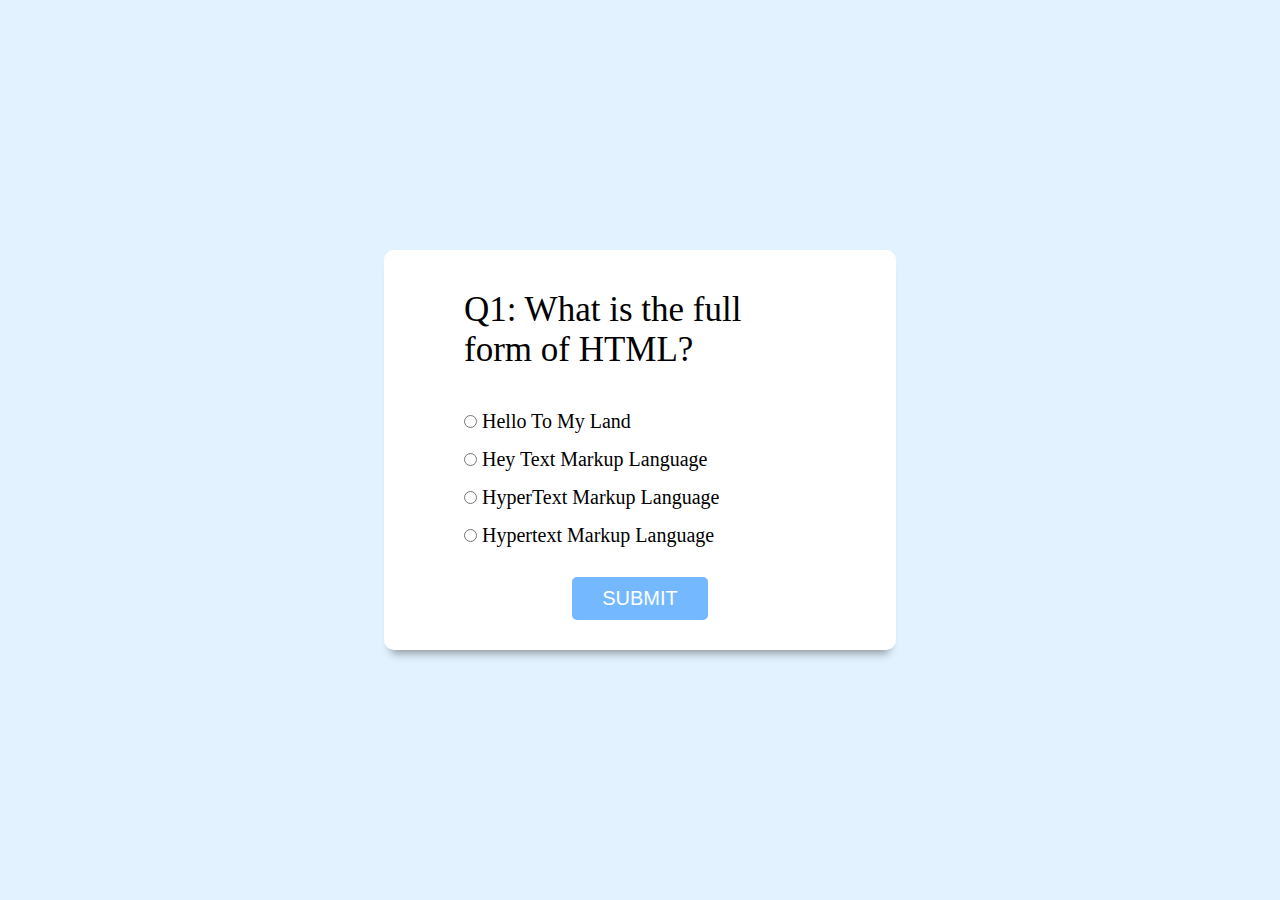
<file: level1/level1.html>
<!DOCTYPE html>
<html lang="en">
<head>
    <meta charset="UTF-8">
    <meta http-equiv="X-UA-Compatible" content="IE=edge">
    <meta name="viewport" content="width=device-width, initial-scale=1.0">
    <title>Document</title>
    <link rel="stylesheet" href="level1.css">
</head>
<body>
    <div class="main-div">
        <div class="inner-div">
            <h2 class="question">Question Come Here</h2>
            <ul>
                <li>
                    <input type="radio" name="answer" id="ans1" class="answer">
                    <label for="ans1" id="option1">Answer Option 1</label>
                </li>
                <li>
                    <input type="radio" name="answer" id="ans2" class="answer">
                    <label for="ans2" id="option2">Answer Option 2</label>
                </li>
                <li>
                    <input type="radio" name="answer" id="ans3" class="answer">
                    <label for="ans3" id="option3">Answer Option 3</label>
                </li>
                <li>
                    <input type="radio" name="answer" id="ans4" class="answer">
                    <label for="ans4" id="option4">Answer Option 4</label>
                </li>
            </ul>
            <button id="submit">submit</button>
            <div id="showScore" class="scoreArea"></div>
        </div>
    </div>
    <script src="level1.js"></script>
</body>
</html>
</file>
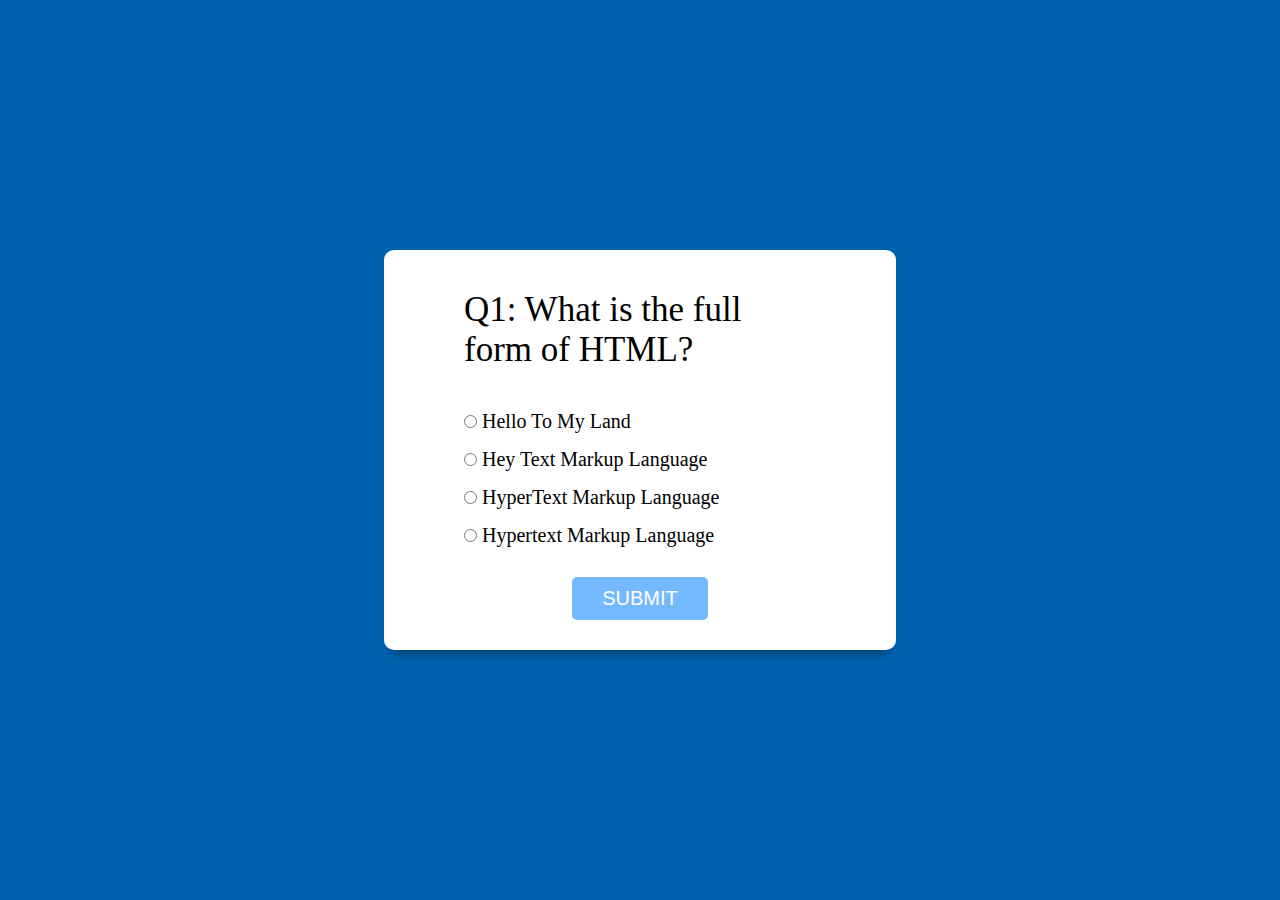
<file: level2/level2.html>
<!DOCTYPE html>
<html lang="en">
<head>
    <meta charset="UTF-8">
    <meta http-equiv="X-UA-Compatible" content="IE=edge">
    <meta name="viewport" content="width=device-width, initial-scale=1.0">
    <title>Document</title>
    <link rel="stylesheet" href="level2.css">
</head>
<body>
    <div class="main-div">
        <div class="inner-div">
            <h2 class="question">Question Come Here</h2>
            <ul>
                <li>
                    <input type="radio" name="answer" id="ans1" class="answer">
                    <label for="ans1" id="option1">Answer Option 1</label>
                </li>
                <li>
                    <input type="radio" name="answer" id="ans2" class="answer">
                    <label for="ans2" id="option2">Answer Option 2</label>
                </li>
                <li>
                    <input type="radio" name="answer" id="ans3" class="answer">
                    <label for="ans3" id="option3">Answer Option 3</label>
                </li>
                <li>
                    <input type="radio" name="answer" id="ans4" class="answer">
                    <label for="ans4" id="option4">Answer Option 4</label>
                </li>
            </ul>
            <button id="submit">submit</button>
            <div id="showScore" class="scoreArea"></div>
        </div>
    </div>
    <script src="level2.js"></script>
</body>
</html>
</file>
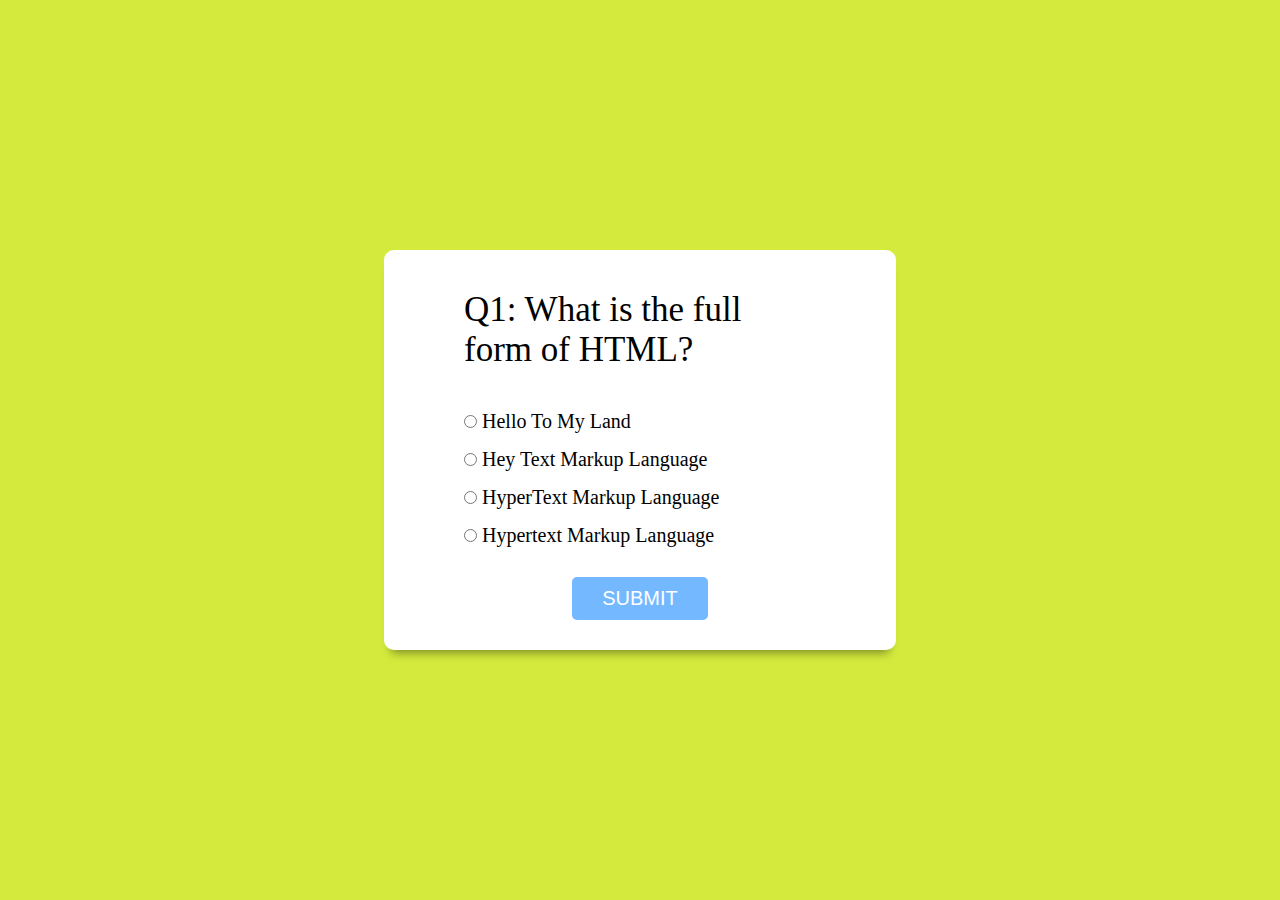
<file: level3/level3.html>
<!DOCTYPE html>
<html lang="en">
<head>
    <meta charset="UTF-8">
    <meta http-equiv="X-UA-Compatible" content="IE=edge">
    <meta name="viewport" content="width=device-width, initial-scale=1.0">
    <title>Document</title>
    <link rel="stylesheet" href="level3.css">
</head>
<body>
    <div class="main-div">
        <div class="inner-div">
            <h2 class="question">Question Come Here</h2>
            <ul>
                <li>
                    <input type="radio" name="answer" id="ans1" class="answer">
                    <label for="ans1" id="option1">Answer Option 1</label>
                </li>
                <li>
                    <input type="radio" name="answer" id="ans2" class="answer">
                    <label for="ans2" id="option2">Answer Option 2</label>
                </li>
                <li>
                    <input type="radio" name="answer" id="ans3" class="answer">
                    <label for="ans3" id="option3">Answer Option 3</label>
                </li>
                <li>
                    <input type="radio" name="answer" id="ans4" class="answer">
                    <label for="ans4" id="option4">Answer Option 4</label>
                </li>
            </ul>
            <button id="submit">submit</button>
            <div id="showScore" class="scoreArea"></div>
        </div>
    </div>
    <script src="level3.js"></script>
</body>
</html>
</file>
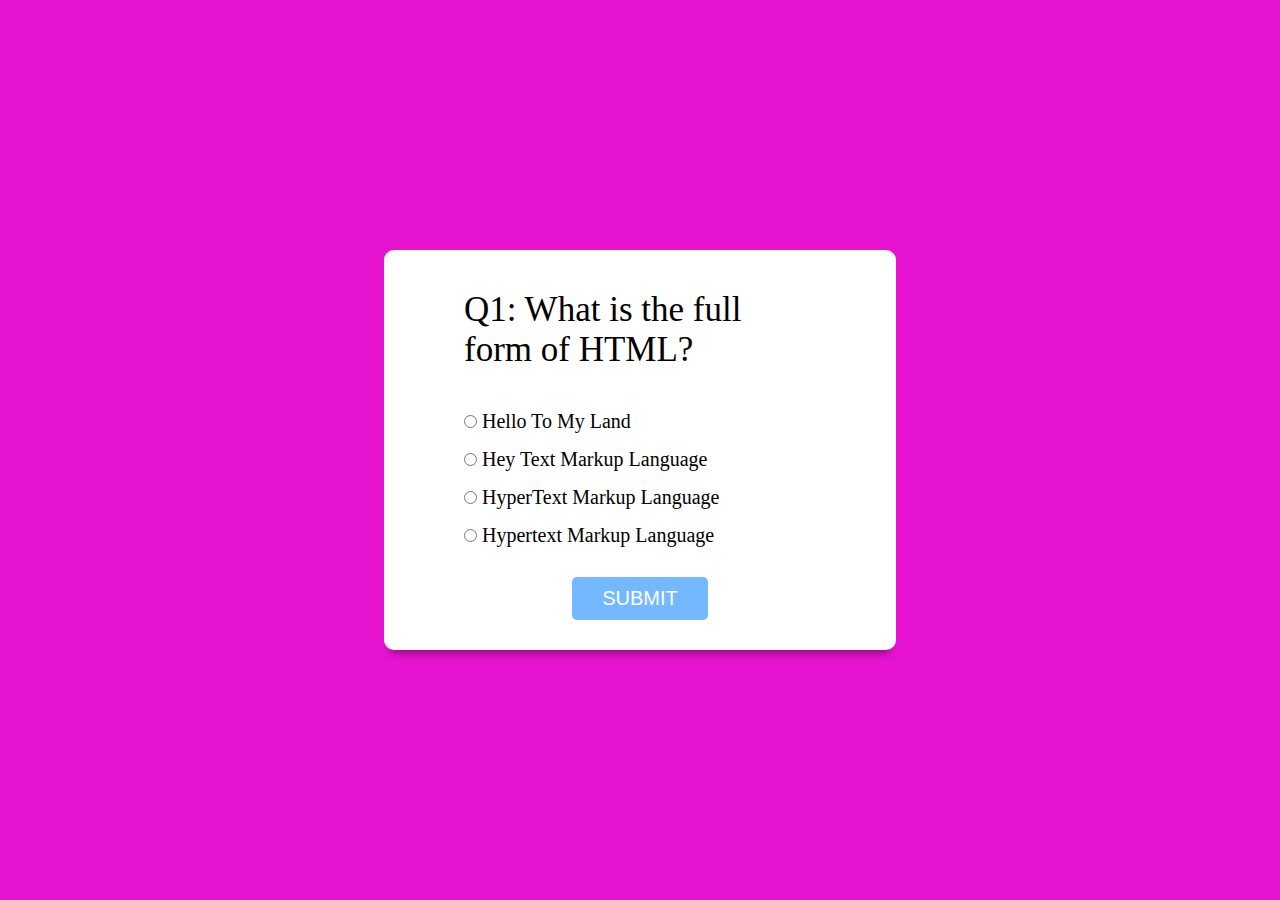
<file: level4/level4.html>
<!DOCTYPE html>
<html lang="en">
<head>
    <meta charset="UTF-8">
    <meta http-equiv="X-UA-Compatible" content="IE=edge">
    <meta name="viewport" content="width=device-width, initial-scale=1.0">
    <title>Document</title>
    <link rel="stylesheet" href="level4.css">
</head>
<body>
    <div class="main-div">
        <div class="inner-div">
            <h2 class="question">Question Come Here</h2>
            <ul>
                <li>
                    <input type="radio" name="answer" id="ans1" class="answer">
                    <label for="ans1" id="option1">Answer Option 1</label>
                </li>
                <li>
                    <input type="radio" name="answer" id="ans2" class="answer">
                    <label for="ans2" id="option2">Answer Option 2</label>
                </li>
                <li>
                    <input type="radio" name="answer" id="ans3" class="answer">
                    <label for="ans3" id="option3">Answer Option 3</label>
                </li>
                <li>
                    <input type="radio" name="answer" id="ans4" class="answer">
                    <label for="ans4" id="option4">Answer Option 4</label>
                </li>
            </ul>
            <button id="submit">submit</button>
            <div id="showScore" class="scoreArea"></div>
        </div>
    </div>
    <script src="level4.js"></script>
</body>
</html>
</file>
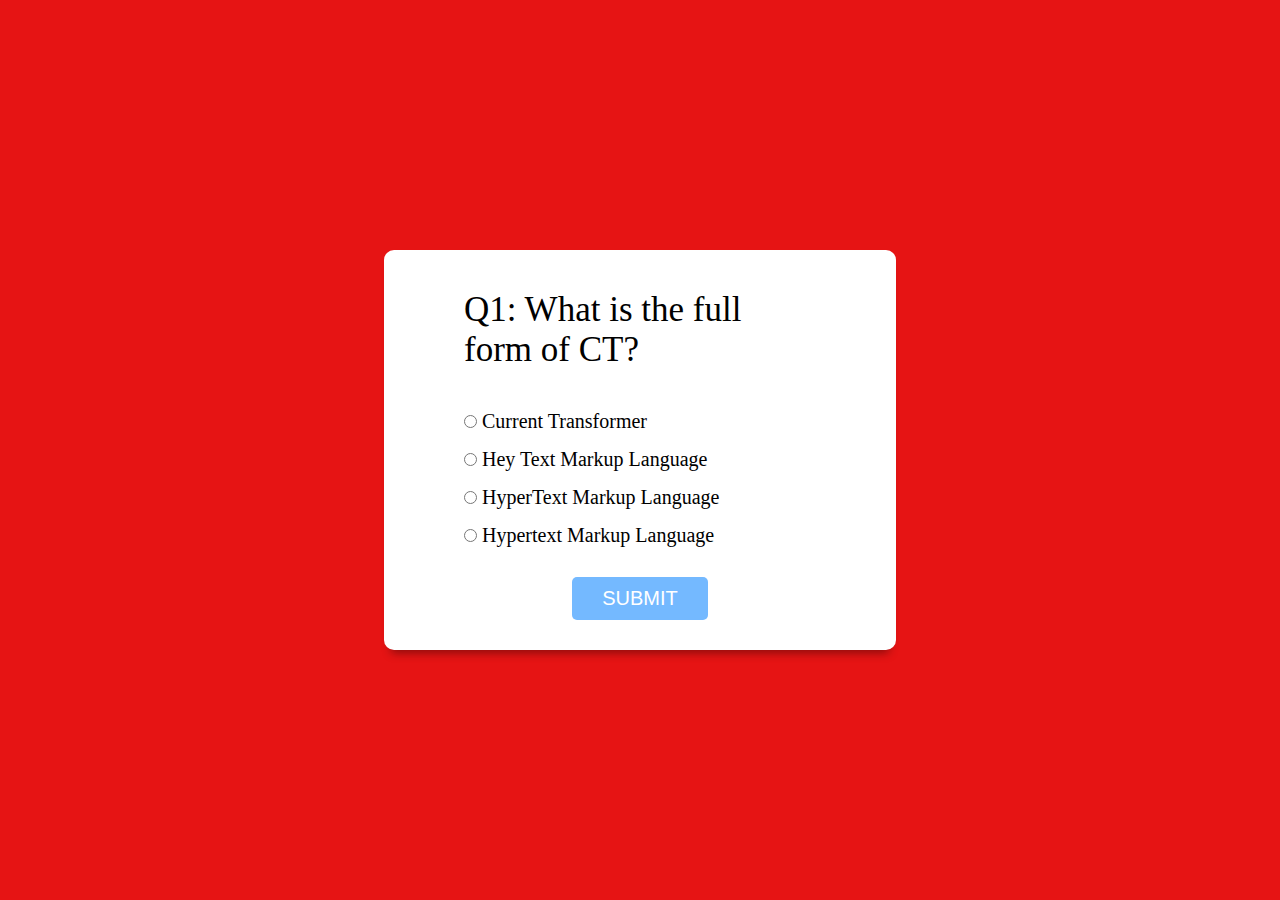
<file: level5/level5.html>
<!DOCTYPE html>
<html lang="en">
<head>
    <meta charset="UTF-8">
    <meta http-equiv="X-UA-Compatible" content="IE=edge">
    <meta name="viewport" content="width=device-width, initial-scale=1.0">
    <title>Document</title>
    <link rel="stylesheet" href="level5.css">
</head>
<body>
    <div class="main-div">
        <div class="inner-div">
            <h2 class="question">Question Come Here</h2>
            <ul>
                <li>
                    <input type="radio" name="answer" id="ans1" class="answer">
                    <label for="ans1" id="option1">Answer Option 1</label>
                </li>
                <li>
                    <input type="radio" name="answer" id="ans2" class="answer">
                    <label for="ans2" id="option2">Answer Option 2</label>
                </li>
                <li>
                    <input type="radio" name="answer" id="ans3" class="answer">
                    <label for="ans3" id="option3">Answer Option 3</label>
                </li>
                <li>
                    <input type="radio" name="answer" id="ans4" class="answer">
                    <label for="ans4" id="option4">Answer Option 4</label>
                </li>
            </ul>
            <button id="submit">submit</button>
            <div id="showScore" class="scoreArea"></div>
        </div>
    </div>
    <script src="level5.js"></script>
</body>
</html>
</file>
<file: level1/level1.css>
* {
  margin: 0;
  padding: 0;
  box-sizing: border-box;
}

html {
  font-size: 62.5%;
}

.main-div {
  width: 100vw;
  min-height: 100vh;
  display: grid;
  place-items: center;
  background-color: hsl(206, 92%, 94%);
}


.inner-div{
    width: 40vw;
    background-color: #fff;
    padding: 3rem 8rem;
    border-radius: 1rem;
    box-shadow: 0 1rem 1rem -0.7rem rgba(0,0,0,0.4);
}

.inner-div h2{
    font-size: 3.5rem;
    font-weight: 400;
    margin: 1rem 0 4rem 0;
}

.inner-div li{
    font-size: 2rem;
    margin-top: 1.5rem;
    list-style: none;
}

input{
    cursor: pointer;
}

#submit, .btn{
    padding: 1rem 3rem;
    outline: none;
    font-size: 2rem;
    font-weight: 400;
    display: block;
    margin: auto;
    border: none;
    border-radius: 5px;
    text-transform: uppercase;
    margin-top: 3rem;
    background-color: #74b9ff;
    color: #fff;
    cursor: pointer;

}

#submit:hover{
    background-color: #0984e3;
}



#showScore{
    background-color: #dfe6e9;
    margin-top: 3rem;
    padding: 3rem 4rem;
    box-shadow: 0 1rem 1rem -0.7rem rgba(0,0,0,0.4);

}

#showScore h3{
    font-size: 3rem;
    text-align: center;
}

#showScore .btn{
    cursor: pointer;
    margin-top: 2rem;
    background-color: #55efc4;
}

#showScore .btn:hover{
    background-color: #00b894;
}

.scoreArea{
    display: none;
}


@media (max-width:1000px) {
    .inner-div{
        width: 80vw;
    }
    .inner-div h2{
        font-size: 2.5rem;
    }
    .inner-div li{
        font-size: 1.5rem;
    }
}
</file>
<file: level2/level2.css>
* {
    margin: 0;
    padding: 0;
    box-sizing: border-box;
  }
  
  html {
    font-size: 62.5%;
  }
  
  .main-div {
    width: 100vw;
    min-height: 100vh;
    display: grid;
    place-items: center;
    background-color: hsl(206, 100%, 34%);
  }
  
  
  .inner-div{
      width: 40vw;
      background-color: #fff;
      padding: 3rem 8rem;
      border-radius: 1rem;
      box-shadow: 0 1rem 1rem -0.7rem rgba(0,0,0,0.4);
  }
  
  .inner-div h2{
      font-size: 3.5rem;
      font-weight: 400;
      margin: 1rem 0 4rem 0;
  }
  
  .inner-div li{
      font-size: 2rem;
      margin-top: 1.5rem;
      list-style: none;
  }
  
  input{
      cursor: pointer;
  }
  
  #submit, .btn{
      padding: 1rem 3rem;
      outline: none;
      font-size: 2rem;
      font-weight: 400;
      display: block;
      margin: auto;
      border: none;
      border-radius: 5px;
      text-transform: uppercase;
      margin-top: 3rem;
      background-color: #74b9ff;
      color: #fff;
      cursor: pointer;
  
  }
  
  #submit:hover{
      background-color: #0984e3;
  }
  
  
  
  #showScore{
      background-color: #dfe6e9;
      margin-top: 3rem;
      padding: 3rem 4rem;
      box-shadow: 0 1rem 1rem -0.7rem rgba(0,0,0,0.4);
  
  }
  
  #showScore h3{
      font-size: 3rem;
      text-align: center;
  }
  
  #showScore .btn{
      cursor: pointer;
      margin-top: 2rem;
      background-color: #55efc4;
  }
  
  #showScore .btn:hover{
      background-color: #00b894;
  }
  
  .scoreArea{
      display: none;
  }

  @media (max-width:1000px) {
    .inner-div{
        width: 80vw;
    }
    .inner-div h2{
        font-size: 2.5rem;
    }
    .inner-div li{
        font-size: 1.5rem;
    }
}
</file>
<file: level3/level3.css>
* {
    margin: 0;
    padding: 0;
    box-sizing: border-box;
  }
  
  html {
    font-size: 62.5%;
  }
  
  .main-div {
    width: 100vw;
    min-height: 100vh;
    display: grid;
    place-items: center;
    background-color: hsl(68, 81%, 58%);
  }
  
  
  .inner-div{
      width: 40vw;
      background-color: #fff;
      padding: 3rem 8rem;
      border-radius: 1rem;
      box-shadow: 0 1rem 1rem -0.7rem rgba(0,0,0,0.4);
  }
  
  .inner-div h2{
      font-size: 3.5rem;
      font-weight: 400;
      margin: 1rem 0 4rem 0;
  }
  
  .inner-div li{
      font-size: 2rem;
      margin-top: 1.5rem;
      list-style: none;
  }
  
  input{
      cursor: pointer;
  }
  
  #submit, .btn{
      padding: 1rem 3rem;
      outline: none;
      font-size: 2rem;
      font-weight: 400;
      display: block;
      margin: auto;
      border: none;
      border-radius: 5px;
      text-transform: uppercase;
      margin-top: 3rem;
      background-color: #74b9ff;
      color: #fff;
      cursor: pointer;
  
  }
  
  #submit:hover{
      background-color: #0984e3;
  }
  
  
  
  #showScore{
      background-color: #dfe6e9;
      margin-top: 3rem;
      padding: 3rem 4rem;
      box-shadow: 0 1rem 1rem -0.7rem rgba(0,0,0,0.4);
  
  }
  
  #showScore h3{
      font-size: 3rem;
      text-align: center;
  }
  
  #showScore .btn{
      cursor: pointer;
      margin-top: 2rem;
      background-color: #55efc4;
  }
  
  #showScore .btn:hover{
      background-color: #00b894;
  }
  
  .scoreArea{
      display: none;
  }



  @media (max-width:1000px) {
    .inner-div{
        width: 80vw;
    }
    .inner-div h2{
        font-size: 2.5rem;
    }
    .inner-div li{
        font-size: 1.5rem;
    }
}
</file>
<file: level4/level4.css>
* {
    margin: 0;
    padding: 0;
    box-sizing: border-box;
  }
  
  html {
    font-size: 62.5%;
  }
  
  .main-div {
    width: 100vw;
    min-height: 100vh;
    display: grid;
    place-items: center;
    background-color: hsl(306, 84%, 49%);
  }
  
  
  .inner-div{
      width: 40vw;
      background-color: #fff;
      padding: 3rem 8rem;
      border-radius: 1rem;
      box-shadow: 0 1rem 1rem -0.7rem rgba(0,0,0,0.4);
  }
  
  .inner-div h2{
      font-size: 3.5rem;
      font-weight: 400;
      margin: 1rem 0 4rem 0;
  }
  
  .inner-div li{
      font-size: 2rem;
      margin-top: 1.5rem;
      list-style: none;
  }
  
  input{
      cursor: pointer;
  }
  
  #submit, .btn{
      padding: 1rem 3rem;
      outline: none;
      font-size: 2rem;
      font-weight: 400;
      display: block;
      margin: auto;
      border: none;
      border-radius: 5px;
      text-transform: uppercase;
      margin-top: 3rem;
      background-color: #74b9ff;
      color: #fff;
      cursor: pointer;
  
  }
  
  #submit:hover{
      background-color: #0984e3;
  }
  
  
  
  #showScore{
      background-color: #dfe6e9;
      margin-top: 3rem;
      padding: 3rem 4rem;
      box-shadow: 0 1rem 1rem -0.7rem rgba(0,0,0,0.4);
  
  }
  
  #showScore h3{
      font-size: 3rem;
      text-align: center;
  }
  
  #showScore .btn{
      cursor: pointer;
      margin-top: 2rem;
      background-color: #55efc4;
  }
  
  #showScore .btn:hover{
      background-color: #00b894;
  }
  
  .scoreArea{
      display: none;
  }


  @media (max-width:1000px) {
    .inner-div{
        width: 80vw;
    }
    .inner-div h2{
        font-size: 2.5rem;
    }
    .inner-div li{
        font-size: 1.5rem;
    }
}
</file>
<file: level5/level5.css>
* {
    margin: 0;
    padding: 0;
    box-sizing: border-box;
  }
  
  html {
    font-size: 62.5%;
  }
  
  .main-div {
    width: 100vw;
    min-height: 100vh;
    display: grid;
    place-items: center;
    background-color: hsl(0, 84%, 49%);
  }
  
  
  .inner-div{
      width: 40vw;
      background-color: #fff;
      padding: 3rem 8rem;
      border-radius: 1rem;
      box-shadow: 0 1rem 1rem -0.7rem rgba(0,0,0,0.4);
  }
  
  .inner-div h2{
      font-size: 3.5rem;
      font-weight: 400;
      margin: 1rem 0 4rem 0;
  }
  
  .inner-div li{
      font-size: 2rem;
      margin-top: 1.5rem;
      list-style: none;
  }
  
  input{
      cursor: pointer;
  }
  
  #submit, .btn{
      padding: 1rem 3rem;
      outline: none;
      font-size: 2rem;
      font-weight: 400;
      display: block;
      margin: auto;
      border: none;
      border-radius: 5px;
      text-transform: uppercase;
      margin-top: 3rem;
      background-color: #74b9ff;
      color: #fff;
      cursor: pointer;
  
  }
  
  #submit:hover{
      background-color: #0984e3;
  }
  
  
  
  #showScore{
      background-color: #dfe6e9;
      margin-top: 3rem;
      padding: 3rem 4rem;
      box-shadow: 0 1rem 1rem -0.7rem rgba(0,0,0,0.4);
  
  }
  
  #showScore h3{
      font-size: 3rem;
      text-align: center;
  }
  
  #showScore .btn{
      cursor: pointer;
      margin-top: 2rem;
      background-color: #55efc4;
  }
  
  #showScore .btn:hover{
      background-color: #00b894;
  }
  
  .scoreArea{
      display: none;
  }


  @media (max-width:1000px) {
    .inner-div{
        width: 80vw;
    }
    .inner-div h2{
        font-size: 2.5rem;
    }
    .inner-div li{
        font-size: 1.5rem;
    }
}
</file>
